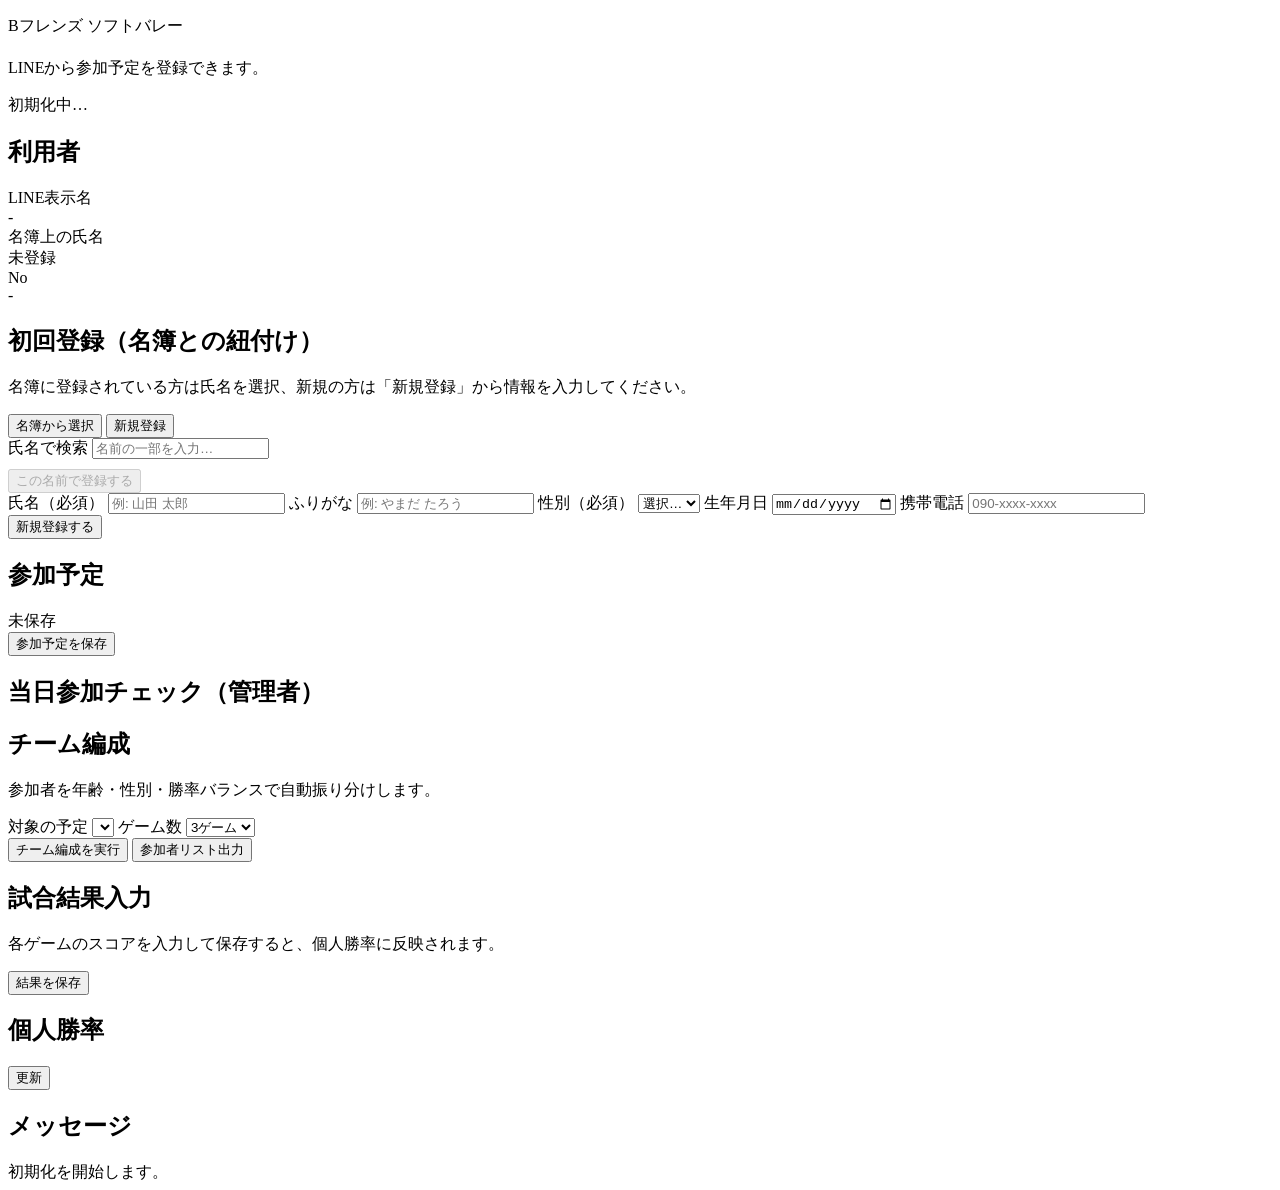
<file: src/Index.html>
<!DOCTYPE html>
<html lang="ja">
<head>
  <base target="_top">
  <meta charset="UTF-8"/>
  <title><?= publicConfig.appTitle ?></title>
  <script src="https://static.line-scdn.net/liff/edge/2/sdk.js"></script>
  <?!= include('Styles'); ?>
</head>
<body>
<div class="container">

  <!-- ヘッダー -->
  <header class="header card">
    <div>
      <p class="eyebrow">Bフレンズ ソフトバレー</p>
      <h1 id="appTitle"><?= publicConfig.appTitle ?></h1>
      <p class="muted">LINEから参加予定を登録できます。</p>
    </div>
    <div class="pill" id="connectionStatus">初期化中…</div>
  </header>

  <!-- 利用者情報 -->
  <section class="card" id="memberCard">
    <h2>利用者</h2>
    <div class="member-grid">
      <div><div class="label">LINE表示名</div><div class="value" id="lineProfileName">-</div></div>
      <div><div class="label">名簿上の氏名</div><div class="value" id="memberName">未登録</div></div>
      <div><div class="label">No</div><div class="value" id="memberNo">-</div></div>
    </div>
  </section>

  <!-- 初回登録 -->
  <section class="card hidden" id="registerCard">
    <h2>初回登録（名簿との紐付け）</h2>
    <p class="muted">名簿に登録されている方は氏名を選択、新規の方は「新規登録」から情報を入力してください。</p>

    <!-- タブ切り替え -->
    <div class="tab-row">
      <button class="tab-btn active" id="tabExisting" type="button">名簿から選択</button>
      <button class="tab-btn" id="tabNew" type="button">新規登録</button>
    </div>

    <!-- 既存メンバー選択 -->
    <div id="existingPane">
      <div class="form-grid">
        <label class="full-width">
          <span>氏名で検索</span>
          <input type="text" id="nameSearch" placeholder="名前の一部を入力…" autocomplete="off"/>
        </label>
      </div>
      <div class="name-list hidden" id="nameList"></div>
      <div style="margin-top:10px;font-size:16px;font-weight:700" id="selectedName"></div>
      <div class="actions">
        <button class="primary" id="registerButton" disabled>この名前で登録する</button>
      </div>
    </div>

    <!-- 新規メンバー登録 -->
    <div id="newPane" class="hidden">
      <div class="form-grid">
        <label>
          <span>氏名（必須）</span>
          <input type="text" id="newFullName" placeholder="例: 山田 太郎"/>
        </label>
        <label>
          <span>ふりがな</span>
          <input type="text" id="newFurigana" placeholder="例: やまだ たろう"/>
        </label>
        <label>
          <span>性別（必須）</span>
          <select id="newGender">
            <option value="">選択…</option>
            <option value="男">男</option>
            <option value="女">女</option>
          </select>
        </label>
        <label>
          <span>生年月日</span>
          <input type="date" id="newBirthDate"/>
        </label>
        <label>
          <span>携帯電話</span>
          <input type="tel" id="newMobilePhone" placeholder="090-xxxx-xxxx"/>
        </label>
      </div>
      <div class="actions">
        <button class="primary" id="registerNewButton">新規登録する</button>
      </div>
    </div>
  </section>

  <!-- 参加予定 -->
  <section class="card" id="scheduleCard">
    <div class="section-head">
      <h2>参加予定</h2>
      <div class="muted" id="lastSavedAt">未保存</div>
    </div>
    <div id="scheduleRoot" class="schedule-root"></div>
    <div class="actions sticky-actions">
      <button class="primary" id="saveButton">参加予定を保存</button>
    </div>
  </section>

  <!-- 管理者: 当日参加チェック -->
  <section class="card hidden" id="adminCard">
    <div class="section-head">
      <h2>当日参加チェック（管理者）</h2>
    </div>
    <div id="adminRoot"></div>
  </section>

  <!-- チーム編成（全員利用可） -->
  <section class="card hidden" id="teamCard">
    <h2>チーム編成</h2>
    <p class="muted">参加者を年齢・性別・勝率バランスで自動振り分けします。</p>
    <div class="form-grid">
      <label>
        <span>対象の予定</span>
        <select id="teamSessionSelect"></select>
      </label>
      <label>
        <span>ゲーム数</span>
        <select id="numGamesSelect">
          <option value="2">2ゲーム</option>
          <option value="3" selected>3ゲーム</option>
          <option value="4">4ゲーム</option>
          <option value="5">5ゲーム</option>
        </select>
      </label>
    </div>
    <div class="actions">
      <button class="primary" id="generateTeamsBtn">チーム編成を実行</button>
      <button class="secondary hidden" id="exportListBtn">参加者リスト出力</button>
    </div>
    <div id="teamResult" class="team-result"></div>
  </section>

  <!-- 試合結果入力（全員利用可） -->
  <section class="card hidden" id="resultCard">
    <h2>試合結果入力</h2>
    <p class="muted">各ゲームのスコアを入力して保存すると、個人勝率に反映されます。</p>
    <div id="resultRoot"></div>
    <div class="actions">
      <button class="primary" id="saveResultsBtn">結果を保存</button>
    </div>
  </section>

  <!-- 勝率一覧（全員閲覧可） -->
  <section class="card hidden" id="winRateCard">
    <div class="section-head">
      <h2>個人勝率</h2>
      <button class="secondary" id="refreshWinRateBtn">更新</button>
    </div>
    <div id="winRateRoot"></div>
  </section>

  <!-- メッセージ -->
  <section class="card" id="messageCard">
    <h2>メッセージ</h2>
    <div id="messageArea" class="message info">初期化を開始します。</div>
  </section>

</div>

<script>
const PUBLIC_CONFIG = <?= JSON.stringify(publicConfig) ?>;
const S = { idToken:'', lineProfileName:'', member:null, schedule:[], isAdmin:false, memberNames:[] };

document.addEventListener('DOMContentLoaded', () => {
  document.getElementById('registerButton').addEventListener('click', doRegister);
  document.getElementById('registerNewButton').addEventListener('click', doRegisterNew);
  document.getElementById('saveButton').addEventListener('click', doSave);
  document.getElementById('generateTeamsBtn').addEventListener('click', doGenerateTeams);
  document.getElementById('exportListBtn').addEventListener('click', doExportList);
  document.getElementById('saveResultsBtn').addEventListener('click', doSaveResults);
  document.getElementById('refreshWinRateBtn').addEventListener('click', doRefreshWinRates);
  document.getElementById('nameSearch').addEventListener('input', filterNames);
  document.getElementById('tabExisting').addEventListener('click', () => switchTab('existing'));
  document.getElementById('tabNew').addEventListener('click', () => switchTab('new'));
  initLiff();
});

// ── LIFF 初期化 ──

async function initLiff() {
  try {
    if (!PUBLIC_CONFIG.liffId) throw new Error('LIFF_ID が未設定です。');
    await liff.init({ liffId: PUBLIC_CONFIG.liffId });
    if (!liff.isLoggedIn()) { liff.login(); return; }
    S.idToken = liff.getIDToken();
    const d = liff.getDecodedIDToken();
    S.lineProfileName = d && d.name ? d.name : '';
    setStatus('LINE認証済み');
    loadSession();
  } catch(e) { showMsg(e.message||String(e),'error'); setStatus('初期化失敗'); }
}

function loadSession() {
  run('initializeSession', [S.idToken], r => {
    S.member = r.member;
    S.schedule = r.schedule || [];
    S.isAdmin = r.isAdmin;
    el('appTitle').textContent = r.appTitle || PUBLIC_CONFIG.appTitle;
    el('lineProfileName').textContent = r.lineProfileName || S.lineProfileName || '-';
    if (r.memberFound && r.member) {
      setMemberInfo(r.member);
      hide('registerCard');
      show('teamCard'); show('resultCard'); show('winRateCard');
      populateTeamSelect(); doRefreshWinRates();
    } else {
      show('registerCard');
      loadMemberNames();
    }
    renderSchedule(r.schedule || []);
    if (r.isAdmin) {
      show('adminCard');
      el('exportListBtn').classList.remove('hidden');
      loadAdminView();
    }
    showMsg('初期化が完了しました。','success');
  });
}

// ── 名簿から名前リスト取得（初回登録用）──

function loadMemberNames() {
  // Members シートから fullName 一覧を取得（lineId 未設定のもの）
  run('getMemberNamesForRegistration', [S.idToken], r => {
    S.memberNames = r.names || [];
    renderNameList(S.memberNames);
  });
}

function renderNameList(names) {
  const list = el('nameList');
  list.innerHTML = '';
  names.forEach(n => {
    const d = document.createElement('div');
    d.className = 'name-item';
    d.textContent = n;
    d.addEventListener('click', () => selectName(n));
    list.appendChild(d);
  });
  if (names.length) show('nameList');
}

function filterNames() {
  const q = el('nameSearch').value.trim();
  if (!q) { renderNameList(S.memberNames); return; }
  const filtered = S.memberNames.filter(n => n.includes(q));
  renderNameList(filtered);
}

function selectName(name) {
  el('selectedName').textContent = '選択: ' + name;
  el('registerButton').disabled = false;
  el('registerButton').dataset.name = name;
  // ハイライト
  el('nameList').querySelectorAll('.name-item').forEach(d => {
    d.classList.toggle('selected', d.textContent === name);
  });
}

// ── タブ切り替え ──

function switchTab(tab) {
  if (tab === 'new') {
    hide('existingPane'); show('newPane');
    el('tabNew').classList.add('active'); el('tabExisting').classList.remove('active');
  } else {
    show('existingPane'); hide('newPane');
    el('tabExisting').classList.add('active'); el('tabNew').classList.remove('active');
  }
}

// ── 初回登録（既存メンバー紐付け）──

function doRegister() {
  const name = el('registerButton').dataset.name;
  if (!name) { showMsg('氏名を選択してください。','error'); return; }
  disableAll(true);
  run('registerMember', [{ idToken: S.idToken, fullName: name }], r => {
    disableAll(false);
    S.member = r.member;
    setMemberInfo(r.member);
    hide('registerCard');
    showMsg('登録完了しました。','success');
    loadSession();
  });
}

// ── 新規メンバー登録 ──

function doRegisterNew() {
  const fullName = el('newFullName').value.trim();
  const furigana = el('newFurigana').value.trim();
  const gender = el('newGender').value;
  const birthDate = el('newBirthDate').value;
  const mobilePhone = el('newMobilePhone').value.trim();
  if (!fullName) { showMsg('氏名を入力してください。','error'); return; }
  if (!gender) { showMsg('性別を選択してください。','error'); return; }
  disableAll(true);
  run('registerNewMember', [{ idToken: S.idToken, fullName, furigana, gender, birthDate, mobilePhone }], r => {
    disableAll(false);
    S.member = r.member;
    setMemberInfo(r.member);
    hide('registerCard');
    showMsg('新規登録が完了しました。','success');
    loadSession();
  });
}

// ── 出欠保存 ──

function doSave() {
  if (!S.member) { showMsg('先に初回登録を完了してください。','error'); return; }
  disableAll(true);
  run('submitAvailability', [{ idToken: S.idToken, answers: collectAnswers() }], r => {
    disableAll(false);
    if (!r.ok) { if (r.needsRegistration) show('registerCard'); showMsg(r.message||'保存失敗','error'); return; }
    S.schedule = r.schedule || [];
    renderSchedule(r.schedule || []);
    el('lastSavedAt').textContent = '最終保存: ' + r.savedAt;
    showMsg(r.message||'保存しました。','success');
    if (S.isAdmin) loadAdminView();
    populateTeamSelect();
  });
}

// ── スケジュール描画 ──

function renderSchedule(months) {
  const root = el('scheduleRoot');
  root.innerHTML = '';
  if (!months.length) { root.innerHTML = '<p class="muted">現在回答可能な予定はありません。</p>'; return; }
  months.forEach(month => {
    const sec = document.createElement('section');
    sec.className = 'month-section';
    sec.innerHTML = '<h3>' + esc(month.monthKey) + '</h3>';
    month.sessions.forEach(s => {
      const art = document.createElement('article');
      art.className = 'session-card';
      art.dataset.sessionId = s.sessionId;
      art.innerHTML =
        '<div class="session-header"><div>' +
          '<div class="session-date">' + esc(s.eventDate) + '</div>' +
          '<div class="session-title">' + esc(s.title) + '</div>' +
          (s.note ? '<div class="muted">' + esc(s.note) + '</div>' : '') +
        '</div><div class="status-block">' +
          '<span class="pill">' + esc(s.statusLabel) + '</span>' +
          '<span class="muted">参加 ' + s.counts.yes + ' / 不参加 ' + s.counts.no + ' / 未定 ' + s.counts.undecided + '</span>' +
        '</div></div>' +
        '<div class="answer-row">' +
          '<label><input type="radio" name="a-' + s.sessionId + '" value="yes"> 参加</label>' +
          '<label><input type="radio" name="a-' + s.sessionId + '" value="no"> 不参加</label>' +
          '<label><input type="radio" name="a-' + s.sessionId + '" value="undecided" checked> 未定</label>' +
        '</div>' +
        '<label class="note-field"><span>備考</span><input type="text" class="session-note-input" placeholder="任意"/></label>';
      sec.appendChild(art);
    });
    root.appendChild(sec);
  });
}

function collectAnswers() {
  return Array.from(document.querySelectorAll('.session-card')).map(c => ({
    sessionId: c.dataset.sessionId,
    answer: (c.querySelector('input[name="a-' + c.dataset.sessionId + '"]:checked') || {}).value || 'undecided',
    note: c.querySelector('.session-note-input').value,
  }));
}

// ── 管理者: 当日参加チェック ──

function loadAdminView() {
  const mk = S.schedule && S.schedule[0] ? S.schedule[0].monthKey : '';
  if (!mk) return;
  run('getAdminData', [S.idToken, mk], r => { renderAdmin(r.schedule || []); });
}

function renderAdmin(months) {
  const root = el('adminRoot');
  root.innerHTML = '';
  months.forEach(month => {
    month.sessions.forEach(s => {
      const box = document.createElement('div');
      box.className = 'admin-box';
      const list = (s.attendees||[]).map(m =>
        '<label class="admin-check"><input type="checkbox" data-uid="' + esc(m.lineId) + '"' +
        (m.answer==='attended'?' checked':'') + '><span>' + esc(m.fullName) + '</span></label>'
      ).join('');
      box.innerHTML =
        '<div class="session-header"><div>' +
          '<div class="session-date">' + esc(s.eventDate) + '</div>' +
          '<div class="session-title">' + esc(s.title) + '</div>' +
        '</div>' +
        '<button class="secondary" data-action="mark" data-sid="' + esc(s.sessionId) + '">当日参加を保存</button></div>' +
        '<div class="admin-list">' + (list || '<span class="muted">参加予定者なし</span>') + '</div>';
      root.appendChild(box);
    });
  });
  root.querySelectorAll('[data-action="mark"]').forEach(btn => {
    btn.addEventListener('click', () => {
      const box = btn.closest('.admin-box');
      const ids = Array.from(box.querySelectorAll('input[type="checkbox"]:checked')).map(i => i.dataset.uid);
      disableAll(true);
      run('markAttendance', [{ idToken: S.idToken, sessionId: btn.dataset.sid, presentLineUserIds: ids }], r => {
        disableAll(false);
        S.schedule = r.schedule || [];
        renderSchedule(r.schedule || []);
        renderAdmin(r.schedule || []);
        showMsg(r.message||'更新しました。','success');
      });
    });
  });
}

// ── 管理者: チーム編成 ──

function populateTeamSelect() {
  const sel = el('teamSessionSelect');
  sel.innerHTML = '';
  (S.schedule||[]).forEach(m => {
    m.sessions.forEach(s => {
      const opt = document.createElement('option');
      opt.value = s.sessionId;
      opt.textContent = s.eventDate + ' ' + s.title + '（参加' + s.counts.yes + '名）';
      sel.appendChild(opt);
    });
  });
}

function doGenerateTeams() {
  const sessionId = el('teamSessionSelect').value;
  const numGames = Number(el('numGamesSelect').value);
  if (!sessionId) { showMsg('予定を選択してください。','error'); return; }
  disableAll(true);
  run('generateTeams', [{ idToken: S.idToken, sessionId, numGames }], r => {
    disableAll(false);
    renderTeamResult(r.result);
    showMsg(r.message||'チーム編成完了','success');
  });
}

function renderTeamResult(result) {
  const root = el('teamResult');
  root.innerHTML = '<p><strong>' + esc(result.summary) + '</strong></p>';
  S.lastTeamResult = result; // 結果入力用に保持
  result.games.forEach(g => {
    let html = '<div class="game-block"><div class="game-title">第' + g.gameNumber + 'ゲーム</div>';
    html += '<div class="matchup">' + g.matchups.map(esc).join(' / ') + '</div>';
    html += '<div class="teams-grid">';
    g.teams.forEach(t => {
      html += '<div class="team-box"><div class="team-name">' + esc(t.name) + '</div>';
      html += '<div class="team-meta">' + esc(t.genderSummary) + ' / ' + esc(t.ageSummary) + ' / 勝率' + esc(t.avgWinRate) + '</div>';
      t.members.forEach(m => {
        const wr = m.totalGames > 0 ? ' 勝率' + m.winRate + '%' : '';
        html += '<div class="team-member">' + esc(m.fullName) + ' <span class="muted">' + esc(m.gender) + (m.ageApril1 ? ' ' + m.ageApril1 + '歳' : '') + wr + '</span></div>';
      });
      html += '</div>';
    });
    html += '</div></div>';
    root.innerHTML += html;
  });
  renderResultInputs(result);
}

// ── 管理者: 試合結果入力 ──

function renderResultInputs(result) {
  const root = el('resultRoot');
  root.innerHTML = '';
  result.games.forEach(g => {
    g.matchups.forEach((mu, mi) => {
      // 対戦カードからチーム名を抽出
      const teamNames = g.teams.map(t => t.name);
      let tA, tB;
      if (result.numTeams === 4) {
        tA = teamNames[mi * 2];
        tB = teamNames[mi * 2 + 1];
      } else {
        tA = teamNames[0]; tB = teamNames[1];
      }
      // 対戦組合せテキストからチーム名を取得
      const match = mu.match(/(.+?)\s*vs\s*(.+?)（/);
      if (match) { tA = match[1].trim(); tB = match[2].trim(); }

      const div = document.createElement('div');
      div.className = 'game-block';
      div.innerHTML =
        '<div class="game-title">第' + g.gameNumber + 'ゲーム' + (result.numTeams === 4 ? '（コート' + (mi+1) + '）' : '') + '</div>' +
        '<div class="score-row">' +
          '<span class="score-team">' + esc(tA) + '</span>' +
          '<input type="number" class="score-input" data-game="' + g.gameNumber + '" data-match="' + mi + '" data-side="A" data-team="' + esc(tA) + '" min="0" max="99" placeholder="0"/>' +
          '<span class="score-vs">-</span>' +
          '<input type="number" class="score-input" data-game="' + g.gameNumber + '" data-match="' + mi + '" data-side="B" data-team="' + esc(tB) + '" min="0" max="99" placeholder="0"/>' +
          '<span class="score-team">' + esc(tB) + '</span>' +
        '</div>';
      root.appendChild(div);
    });
  });
}

function doSaveResults() {
  const sessionId = el('teamSessionSelect').value;
  if (!sessionId) { showMsg('予定を選択してください。','error'); return; }
  // スコア収集
  const inputs = document.querySelectorAll('.score-input');
  const map = {};
  inputs.forEach(inp => {
    const key = inp.dataset.game + '|' + inp.dataset.match;
    if (!map[key]) map[key] = { gameNumber: Number(inp.dataset.game) };
    if (inp.dataset.side === 'A') { map[key].teamA = inp.dataset.team; map[key].scoreA = inp.value; }
    else { map[key].teamB = inp.dataset.team; map[key].scoreB = inp.value; }
  });
  const results = Object.values(map).filter(r => r.scoreA !== '' || r.scoreB !== '');
  // eventDate取得
  const sel = el('teamSessionSelect');
  const evtText = sel.options[sel.selectedIndex] ? sel.options[sel.selectedIndex].textContent : '';
  const evtDate = evtText.split(' ')[0] || '';
  results.forEach(r => r.eventDate = evtDate);

  if (!results.length) { showMsg('スコアを入力してください。','error'); return; }
  disableAll(true);
  run('submitGameResults', [{ idToken: S.idToken, sessionId, results }], r => {
    disableAll(false);
    showMsg(r.message || '結果を保存しました。','success');
    doRefreshWinRates();
  });
}

// ── 管理者: 勝率一覧 ──

function doRefreshWinRates() {
  run('getWinRates', [S.idToken], r => {
    renderWinRates(r.winRates || {});
  });
}

function renderWinRates(winRates) {
  const root = el('winRateRoot');
  const entries = Object.entries(winRates).sort((a, b) => b[1].winRate - a[1].winRate);
  if (!entries.length) { root.innerHTML = '<p class="muted">まだ試合結果がありません。</p>'; return; }
  let html = '<table class="wr-table"><tr><th>氏名</th><th>試合</th><th>勝</th><th>負</th><th>分</th><th>勝率</th></tr>';
  entries.forEach(([name, s]) => {
    html += '<tr><td>' + esc(name) + '</td><td>' + s.games + '</td><td>' + s.wins + '</td><td>' + s.losses + '</td><td>' + s.draws + '</td><td><strong>' + s.winRate + '%</strong></td></tr>';
  });
  html += '</table>';
  root.innerHTML = html;
}

// ── 管理者: 参加者リスト出力 ──

function doExportList() {
  const sessionId = el('teamSessionSelect').value;
  if (!sessionId) { showMsg('予定を選択してください。','error'); return; }
  disableAll(true);
  run('generateExportList', [{ idToken: S.idToken, sessionId }], r => {
    disableAll(false);
    showMsg(r.message||'出力完了','success');
  });
}

// ── ユーティリティ ──

function setMemberInfo(m) {
  el('memberName').textContent = m.fullName || '-';
  el('memberNo').textContent = m.no || '-';
}

function run(fn, args, onOk) {
  const r = google.script.run.withSuccessHandler(result => {
    if (result && result.ok === false && !result.needsRegistration) { showMsg(result.message||'エラー','error'); return; }
    onOk(result);
  }).withFailureHandler(e => { disableAll(false); showMsg(normErr(e),'error'); });
  // google.script.run は可変引数非対応なので引数数で分岐
  if (args.length === 1) r[fn](args[0]);
  else if (args.length === 2) r[fn](args[0], args[1]);
  else r[fn]();
}

function el(id) { return document.getElementById(id); }
function show(id) { el(id).classList.remove('hidden'); }
function hide(id) { el(id).classList.add('hidden'); }
function disableAll(d) { document.querySelectorAll('button').forEach(b => b.disabled = d); }
function showMsg(t, type) { const a = el('messageArea'); a.className = 'message ' + (type||'info'); a.textContent = t; }
function setStatus(t) { el('connectionStatus').textContent = t; }
function normErr(e) { return e ? (typeof e==='string' ? e : e.message||JSON.stringify(e)) : '不明なエラー'; }
function esc(v) { return String(v||'').replace(/&/g,'&amp;').replace(/</g,'&lt;').replace(/>/g,'&gt;').replace(/"/g,'&quot;').replace(/'/g,'&#39;'); }
</script>
</body>
</html>
</file>
